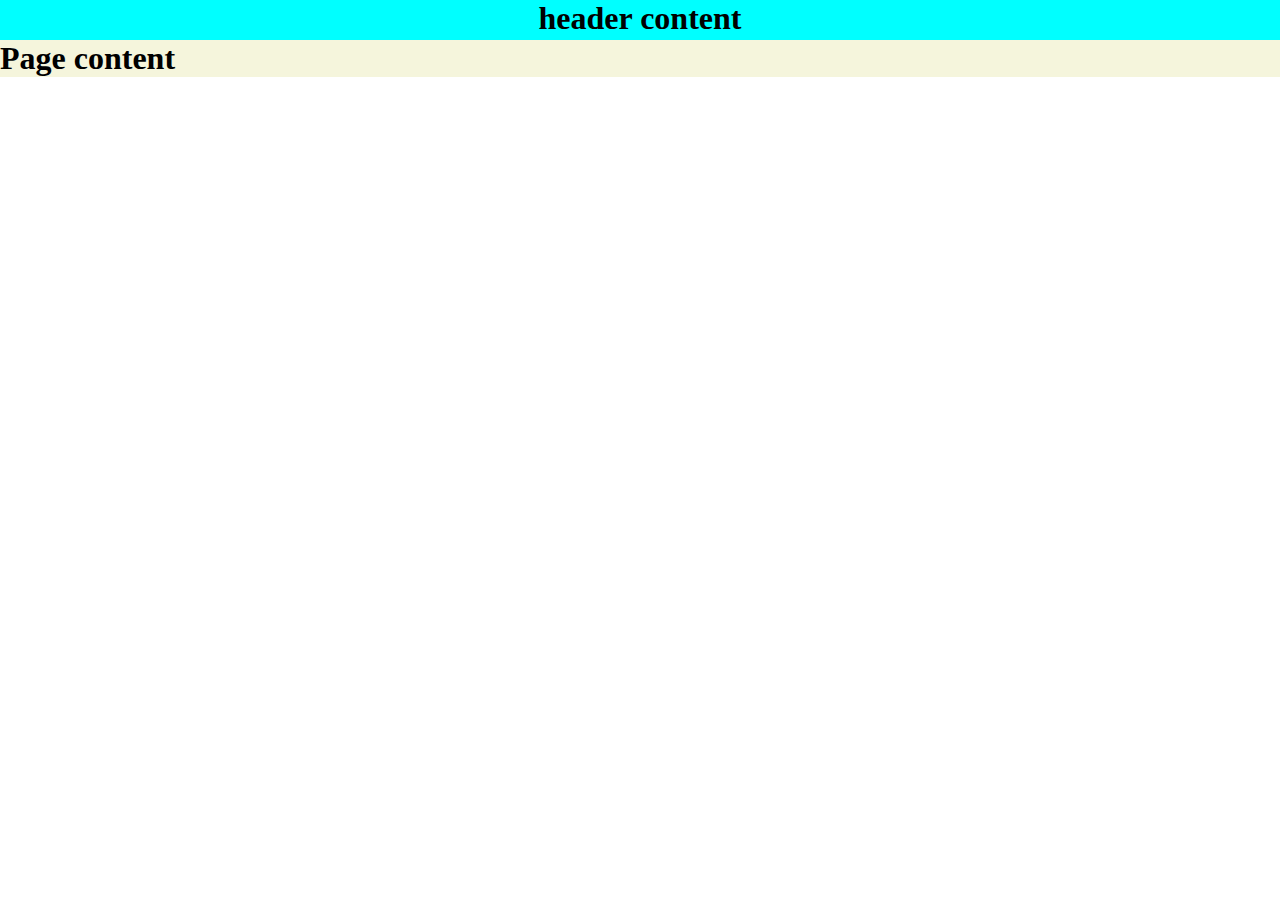
<file: Blog/index.html>
<!DOCTYPE html>
<html lang = "pt-br">
    <head>
        <meta charset="utf-8">
        <link rel="stylesheet" href="styles.css">
        <title>Blog</title>
    </head>
    <body>
        <div class="header">
            <h1>header content<h1>
        </div>
        <div class="content">
            <h1>Page content</h1>
        </div>
        
    </body>
</html>
</file>
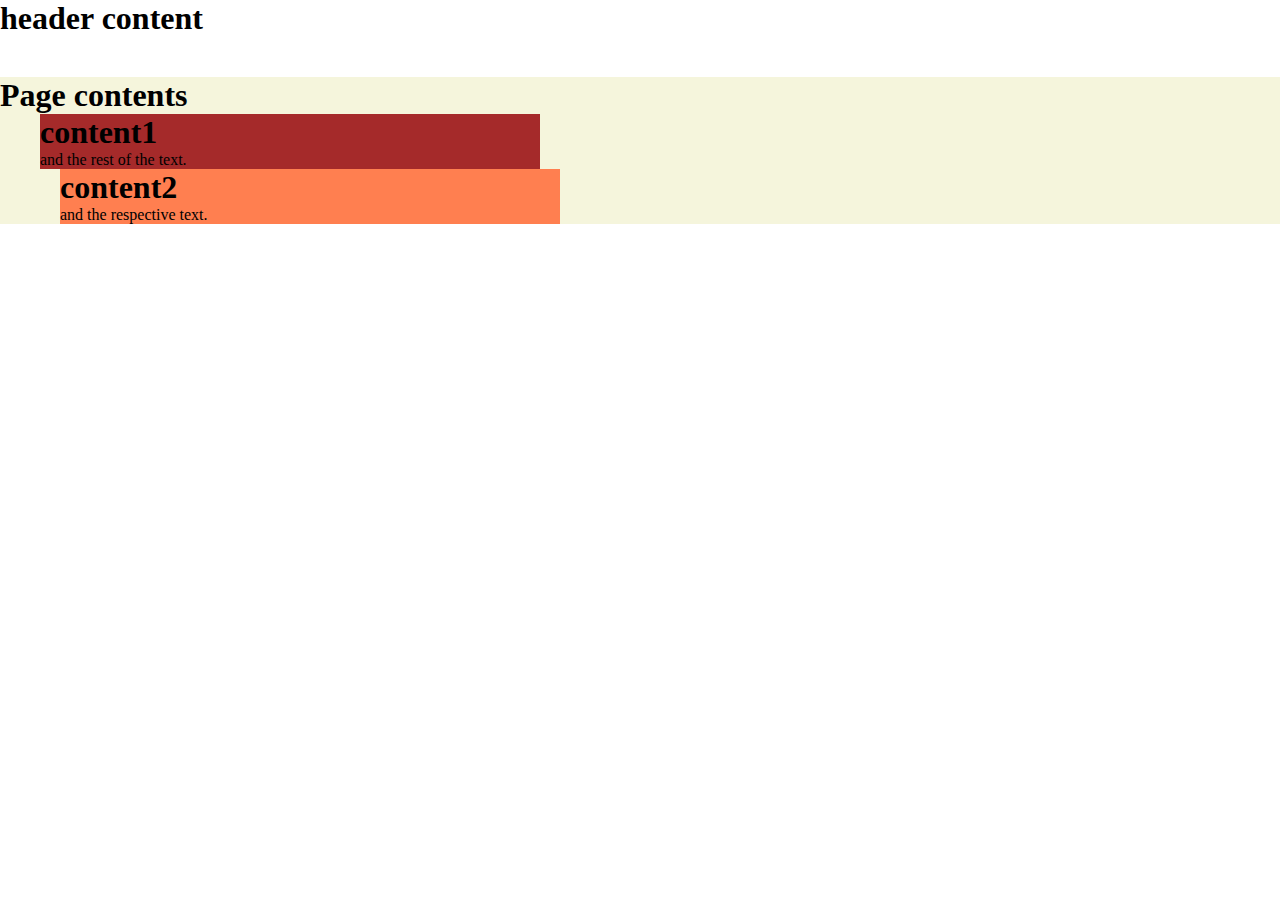
<file: Pagina de Produto/index.html>
<!DOCTYPE html>
<html lang = "pt-br">
    <head>
        <meta charset="utf-8">
        <link rel="stylesheet" href="styles.css">
        <title>Index Page</title>
    </head>
    <body>
        <div class="header">
            <h1>header content<h1>
        </div>
        <div class="content">
            <h1>Page contents</h1>
            <div class="content1">
                <h1>content1</h1>
                and the rest of the text.
            </div>
            <div class="content2">
                <h1>content2</h1>
                and the respective text.
            </div>
        </div>
        
    </body>
</html>
</file>
<file: Blog/styles.css>
/*reset margin and padding*/ 
*{
    padding: 0%;
    margin: 0%;
}

.header{
    background-color: aqua;
    left: 0px;
    right: 0px;
    position:  fixed;
    height: 60px;
    text-align: center;
    top: 0%;    
}

.content{
    background-color: beige;
    position: relative;
    top: 40px;
}

.content1{
    background-color: brown;
    position: relative;
    left: 40px;
    width: 500px;
}

.content2{
    background-color: coral;
    position: relative;
    left: 60px;
    width: 500px;
}
</file>
<file: Pagina de Produto/styles.css>
/*reset margin and padding*/ 
*{
    padding: 0%;
    margin: 0%;
}

/* Index Page */

nav{
    position: sticky;
    top: 0;
    z-index: 2;
}

.navbar{
    display: flex;
    align-items: center;
    justify-content: space-between;
    background-color: #333;
    overflow: hidden;
    text-align: center;
    
}

.navbar img{
    float: left;
    width: 50px;
    margin: 5px 10px;
    
}

.navbar ul{
    list-style-type: none;
    margin: 0;
    padding: 0;
    float: left;
}

.navbar li{
    float: left;
}

.navbar li a{
    display: block;
    color: white;
    text-align: center;
    padding: 14px 16px;
    text-decoration: none;
}

.navbar li a:hover{
    background-color: #ddd;
    color: black;
}

.login_sig-in{
    float: right;
}

/* Content */
.content{
    background-color: beige;
    position: relative;
    top: 40px;
}

/* Content */
.content1{
    background-color: brown;
    position: relative;
    left: 40px;
    width: 500px;
}

/* Content */
.content2{
    background-color: coral;
    position: relative;
    left: 60px;
    width: 500px;
}

/* Product Page Area */
.main{
    background-color: #fdffd0;
    margin: 0px 10%;
    text-size-adjust: 100%;
    -webkit-text-size-adjust: 100%;
}


/* Product Basics Style */
#basic_content{
    display: flex;
    flex-wrap: wrap;
    flex-direction: row;
    background-color: antiquewhite;
    margin: 0px 20%;
}

.product_price{
    display: flex;
    flex-wrap: wrap;
    background-color: brown;
    
}

.product_img{
    display: block;
    min-width: 100px;
    max-width: 300px;
}

.basic_informations{
    background-color: chartreuse;
    
}


/* Product Description Style */


.nav_description{
    background-color: gray;
    position: sticky;
    top: 55px;
    z-index: 1;
}

.nav_description ul{
    display: flex;
}

.nav_description li {
    list-style-type: none;
    display: inline-flex;
    font-size: 15px;
    background-color: #404040;
    margin: 5px 0px 5px 5px;
}

.nav_description li > a{
    color: aliceblue;
    text-decoration: none;
    display: block;
    padding: 14px 16px;
}

.nav_description li a:hover{
    background-color: #ddd;
    color: black;
}

#description_content{
    background-color: aquamarine;
    clear: left;
    
}

.description{
    background-color: burlywood;
    margin: 0px 10px 0px 20px;
}

/*
.content2{
    background-color: darkgray;
    position: relative;
    left: 60px;
    width: 500px;
}
*/


/* Comments Session Style */
#comments_content{
    background-color: darkseagreen;
}

.comments{
    background-color: cadetblue;
    margin: 0px 10px 0px 20px;
}

/*
.content2{
    background-color: darkgray;
    position: relative;
    left: 60px;
    width: 500px;
}
*/
</file>
